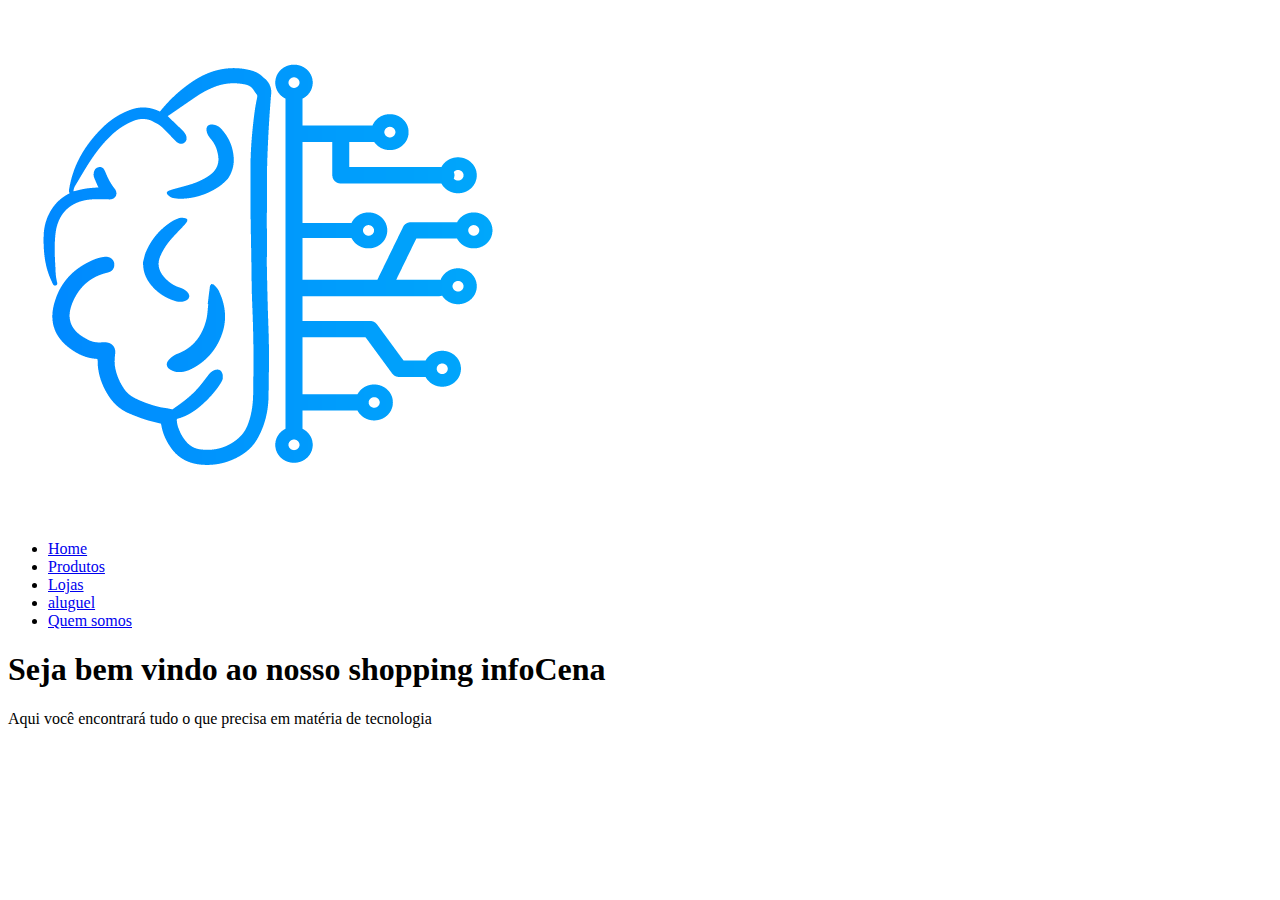
<file: index.html>
<!doctype html>
<html lang="pt-Br">
  <head>
    <!-- Required meta tags -->
    <meta charset="utf-8">
    <meta name="viewport" content="width=device-width, initial-scale=1">

    <title>Hello, world!</title>
  </head>
  <body>
    <nav class="">
        <div class=""></div>
          <div class="navbar-collapse" id="navbarNav">
              <img src="logo.png">
            <ul class="navbar-nav">
              <li class="nav-item">
                <a class="nav-link active" aria-current="page" href="#">Home</a>
              </li>
              <li class="nav-item">
                <a class="nav-link" href="produtos.html">Produtos</a>
              </li>
              <li class="nav-item">
                <a class="nav-link" href="lojas.html">Lojas</a>
              </li>
              <li class="nav-item">
                <a class="nav-link" href="aluguel.html">aluguel</a>
              </li>
              <li class="nav-item">
                <a class="nav-link" href="quem_somos.html">Quem somos</a>
              </li>
            </ul>
          </div>
        </div>
      </nav>

      <h1>Seja bem vindo ao nosso shopping infoCena</h1>
      <p>Aqui você encontrará tudo o que precisa em matéria de tecnologia</p>

  </body>
</html>
</file>
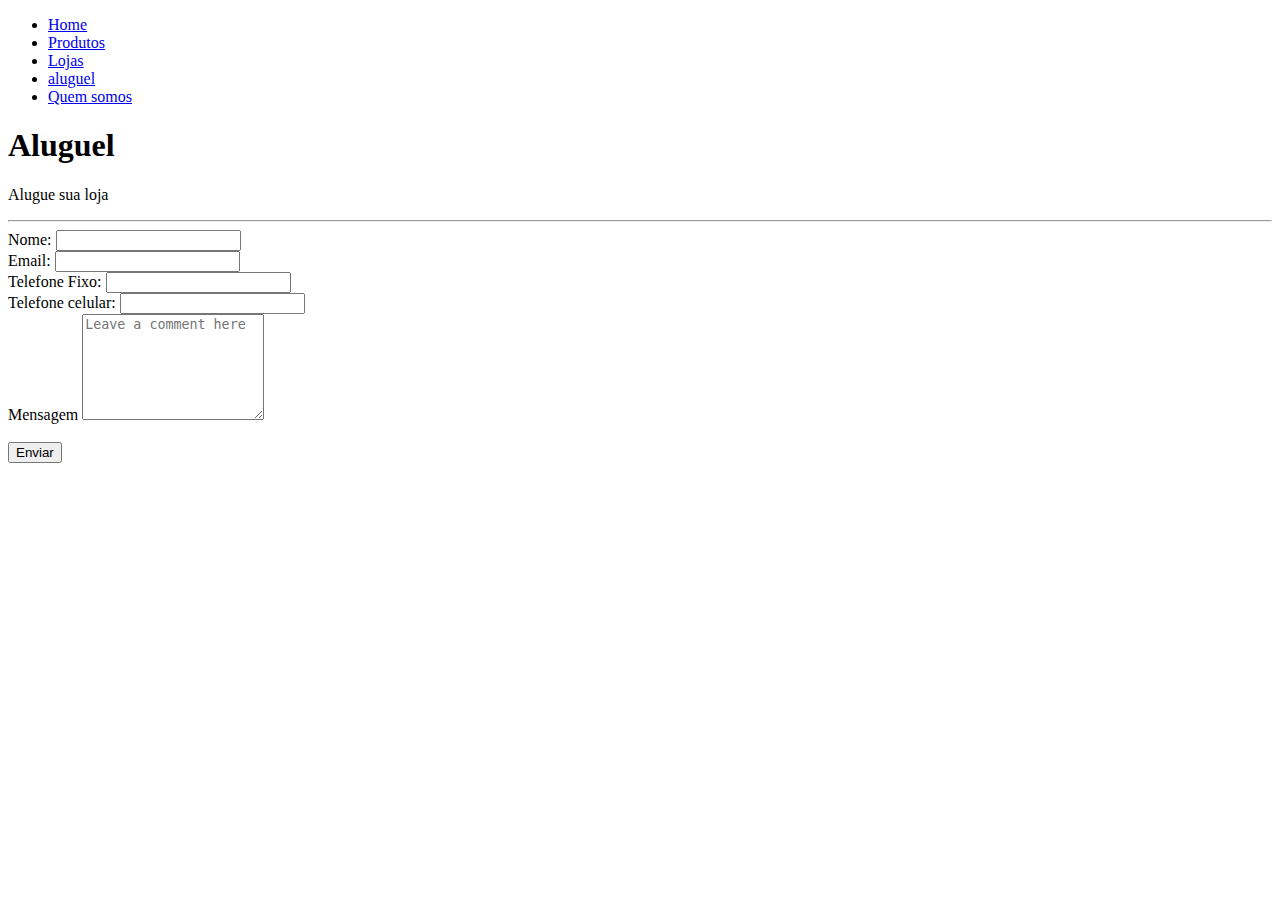
<file: aluguel.html>
<!doctype html>
<html lang="pt-Br">
  <head>
    <!-- Required meta tags -->
    <meta charset="utf-8">
    <meta name="viewport" content="width=device-width, initial-scale=1">

    <title>Hello, world!</title>
  </head>
  <body>
        <nav class="">
                <div class=""></div>
                  <div class="navbar-collapse" id="navbarNav">
                    <ul class="navbar-nav">
                      <li class="nav-item">
                        <a class="nav-link active" aria-current="page" href="index.html">Home</a>
                      </li>
                      <li class="nav-item">
                        <a class="nav-link" href="produtos.html">Produtos</a>
                      </li>
                      <li class="nav-item">
                        <a class="nav-link" href="lojas.html">Lojas</a>
                      </li>
                      <li class="nav-item">
                        <a class="nav-link" href="aluguel.html">aluguel</a>
                      </li>
                      <li class="nav-item">
                        <a class="nav-link" href="quem_somos.html">Quem somos</a>
                      </li>
                    </ul>
                  </div>
                </div>
              </nav>

      <h1>Aluguel</h1>
      <p>Alugue sua loja</p>
      <hr>
      <form class="">
            <div class="">
                    <label for="inputName4" class="form-label">Nome:</label>
                    <input type="text" class="form-control" id="inputName4">
                  </div>
            <div class="">
              <label for="inputEmail4" class="form-label">Email:</label>
              <input type="email" class="form-control" id="inputEmail4">
            </div>
            <div class="">
              <label for="inputFixo" class="form-label">Telefone Fixo:</label>
              <input type="text" class="form-control" id="inputFixo">
            </div>
            <div class="">
              <label for="inputCelular" class="form-label">Telefone celular:</label>
              <input type="text" class="form-control" id="inputCelular">
            </div>
            <div class="form-floating">
                    <label for="floatingTextarea2">Mensagem</label>
                    <textarea class="form-control" placeholder="Leave a comment here" id="floatingTextarea2" style="height: 100px"></textarea>
                  </div>
                  <br>
              <button type="su bmit" class="btn btn-primary">Enviar</button>
            </div>
          </form>
        
  </body>
</html>
</file>
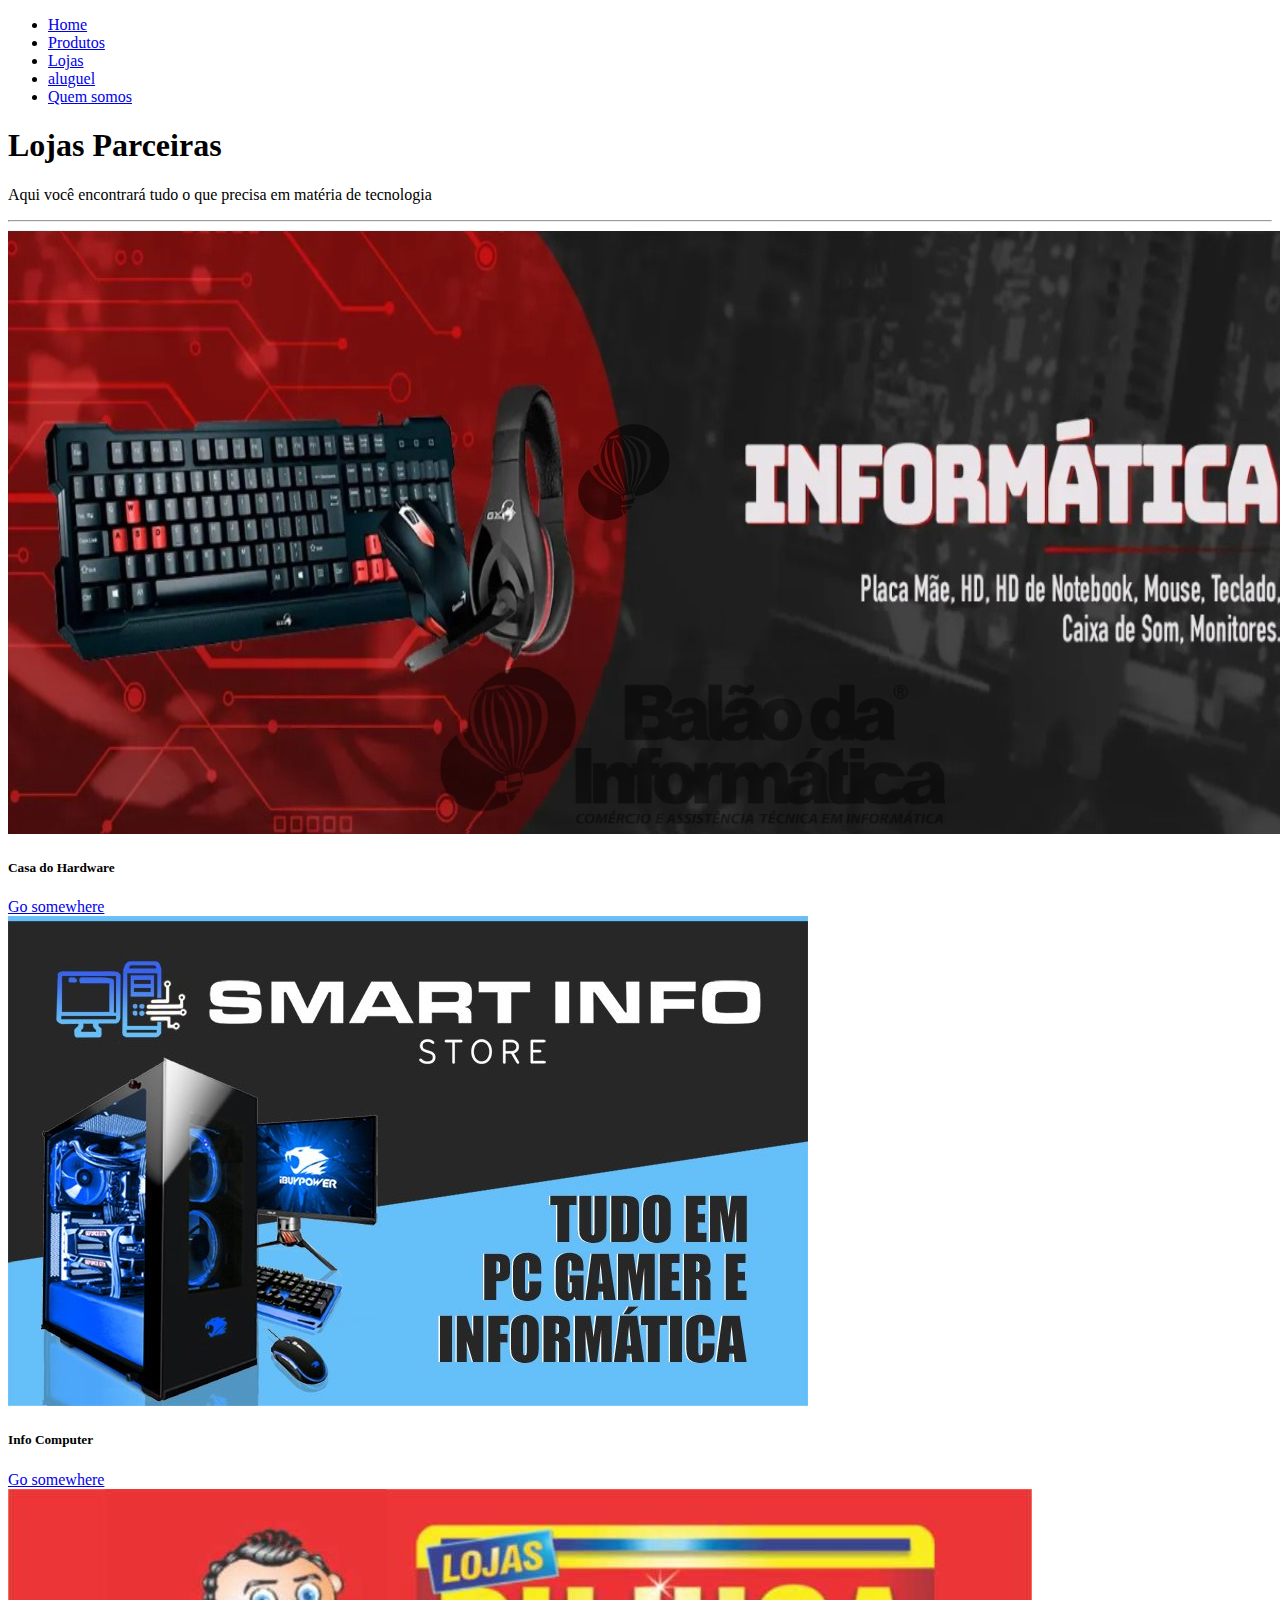
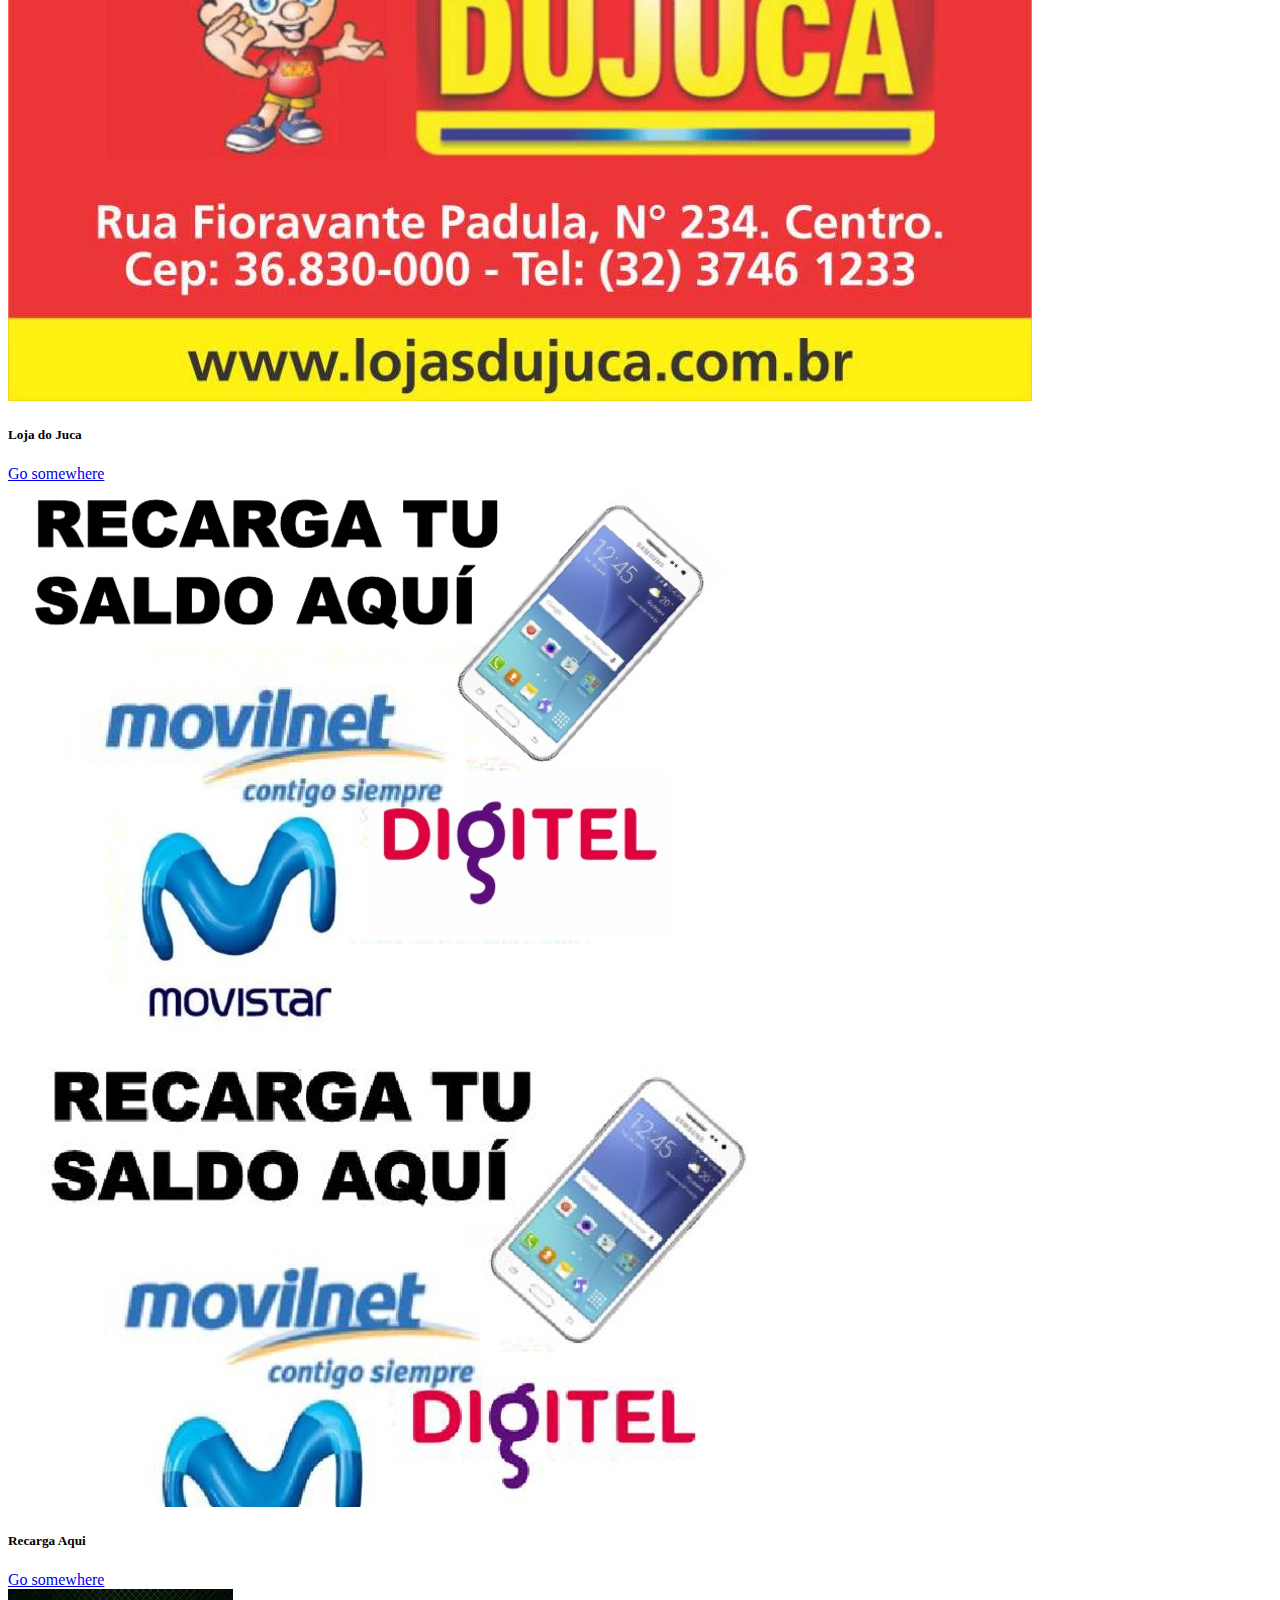
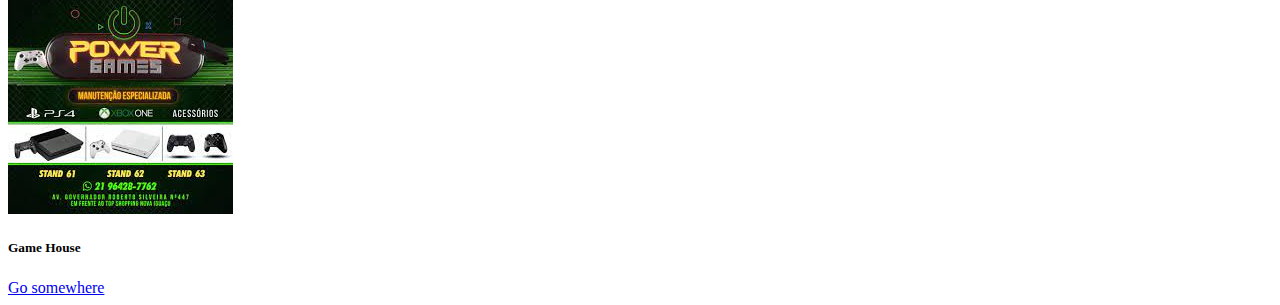
<file: lojas.html>
<!doctype html>
<html lang="pt-Br">
  <head>
    
    <!-- Required meta tags -->
    <meta charset="utf-8">
    <meta name="viewport" content="width=device-width, initial-scale=1">

    <title>Hello, world!</title>
  </head>
  <body>
        <nav class="">
                <div class=""></div>
                  <div class="navbar-collapse" id="navbarNav">
                    <ul class="navbar-nav">
                      <li class="nav-item">
                        <a class="nav-link active" aria-current="page" href="index.html">Home</a>
                      </li>
                      <li class="nav-item">
                        <a class="nav-link" href="produtos.html">Produtos</a>
                      </li>
                      <li class="nav-item">
                        <a class="nav-link" href="lojas.html">Lojas</a>
                      </li>
                      <li class="nav-item">
                        <a class="nav-link" href="aluguel.html">aluguel</a>
                      </li>
                      <li class="nav-item">
                        <a class="nav-link" href="quem_somos.html">Quem somos</a>
                      </li>
                    </ul>
                  </div>
                </div>
              </nav>

      <h1>Lojas Parceiras</h1>
      <p>Aqui você encontrará tudo o que precisa em matéria de tecnologia</p>
      <hr>
      <div class="card" style="width: 18rem;">
            <img src="lojaHardware.jpg" class="card-img-top" alt="...">
            <div class="card-body">
              <h5 class="card-title">Casa do Hardware</h5>
              <p class="card-text"></p>
              <a href="#" class="btn btn-primary">Go somewhere</a>
            </div>
          </div>
          <div class="card" style="width: 18rem;">
                <img src="InfoComputer.jpg" class="card-img-top" alt="...">
                <div class="card-body">
                  <h5 class="card-title">Info Computer</h5>
                  <p class="card-text"></p>
                  <a href="#" class="btn btn-primary">Go somewhere</a>
                </div>
              </div>
              <div class="card" style="width: 18rem;">
                    <img src="logo-loja-do-juca.jpg" class="card-img-top" alt="...">
                    <div class="card-body">
                      <h5 class="card-title">Loja do Juca</h5>
                      <p class="card-text"></p>
                      <a href="#" class="btn btn-primary">Go somewhere</a>
                    </div>
                  </div>
                  <div class="card" style="width: 18rem;">
                        <img src="1636197184.png" class="card-img-top" alt="...">
                        <div class="card-body">
                          <h5 class="card-title">Recarga Aqui</h5>
                          <p class="card-text"></p>
                          <a href="#" class="btn btn-primary">Go somewhere</a>
                        </div>
                      </div>
                      <div class="card" style="width: 18rem;">
                            <img src="gameHouse.png" class="card-img-top" alt="...">
                            <div class="card-body">
                              <h5 class="card-title">Game House</h5>
                              <p class="card-text"></p>
                              <a href="#" class="btn btn-primary">Go somewhere</a>
                            </div>
                          </div>

  </body>
</html>
</file>
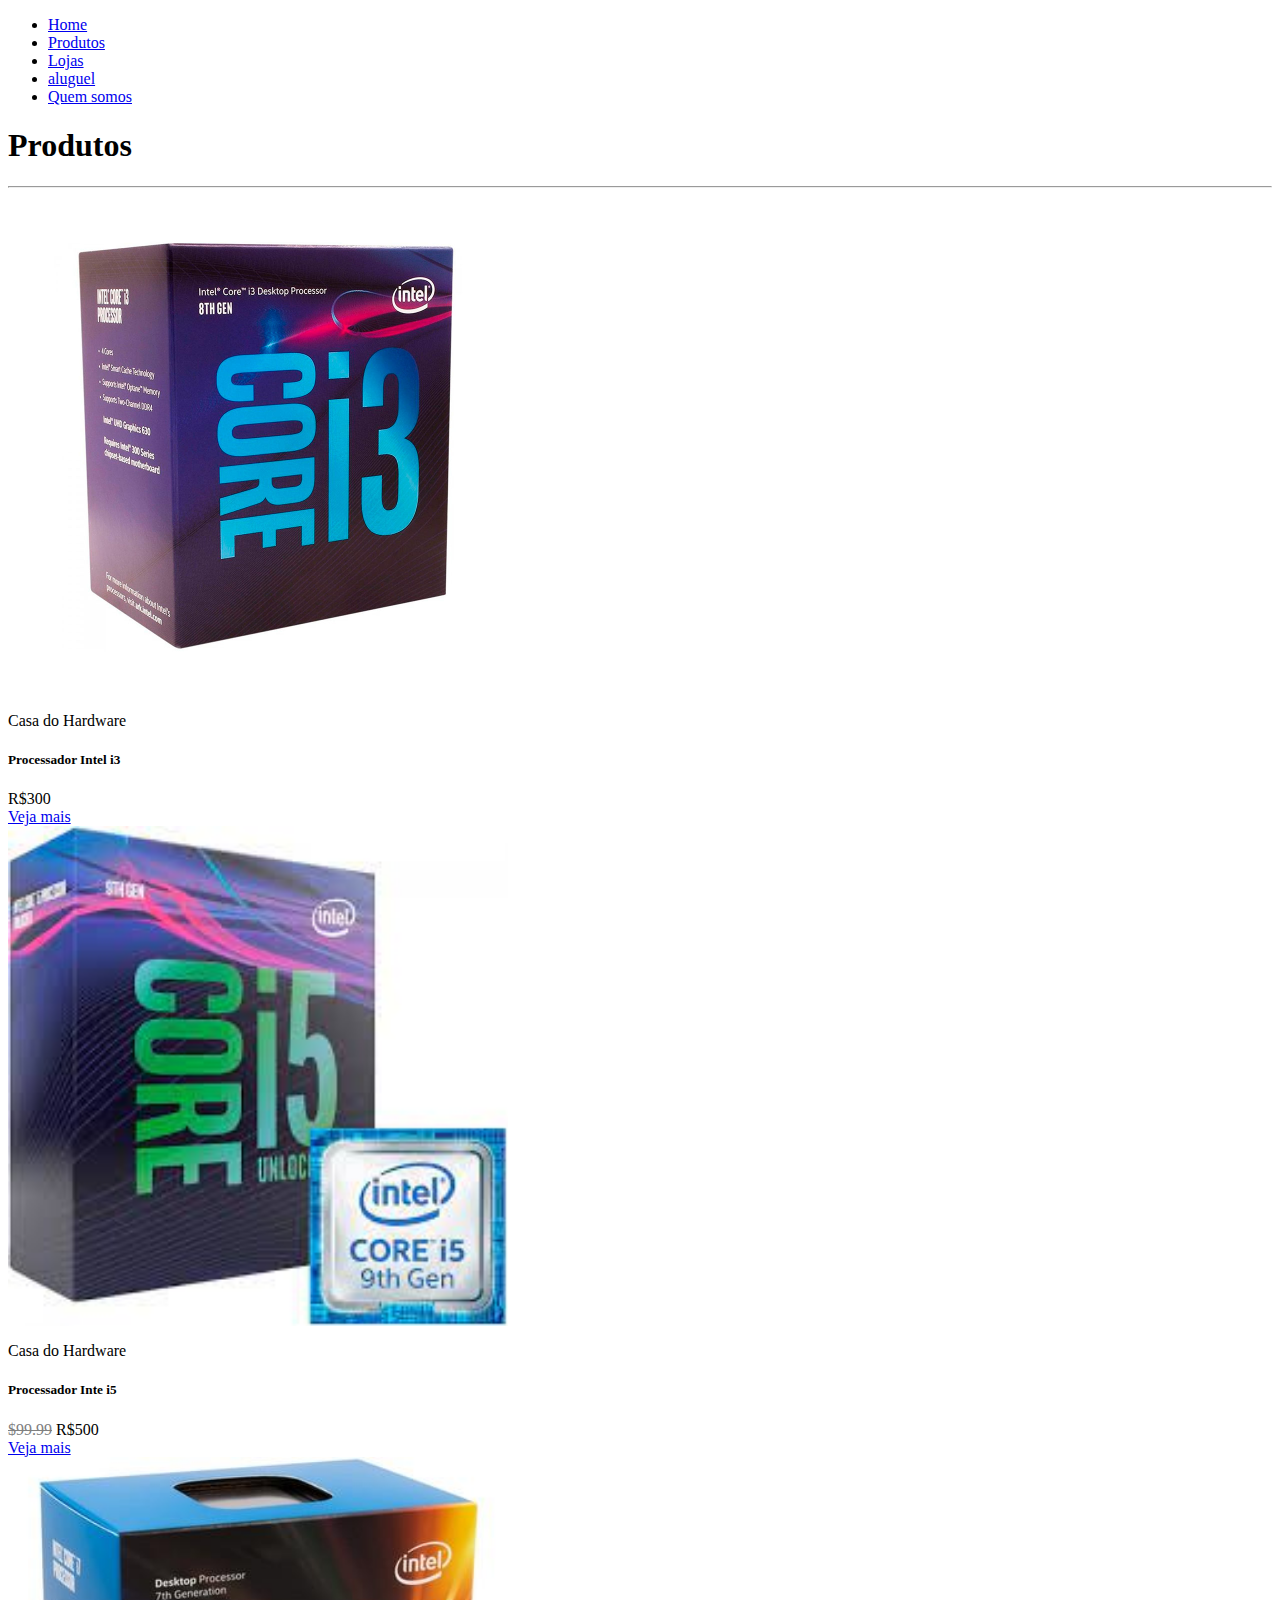
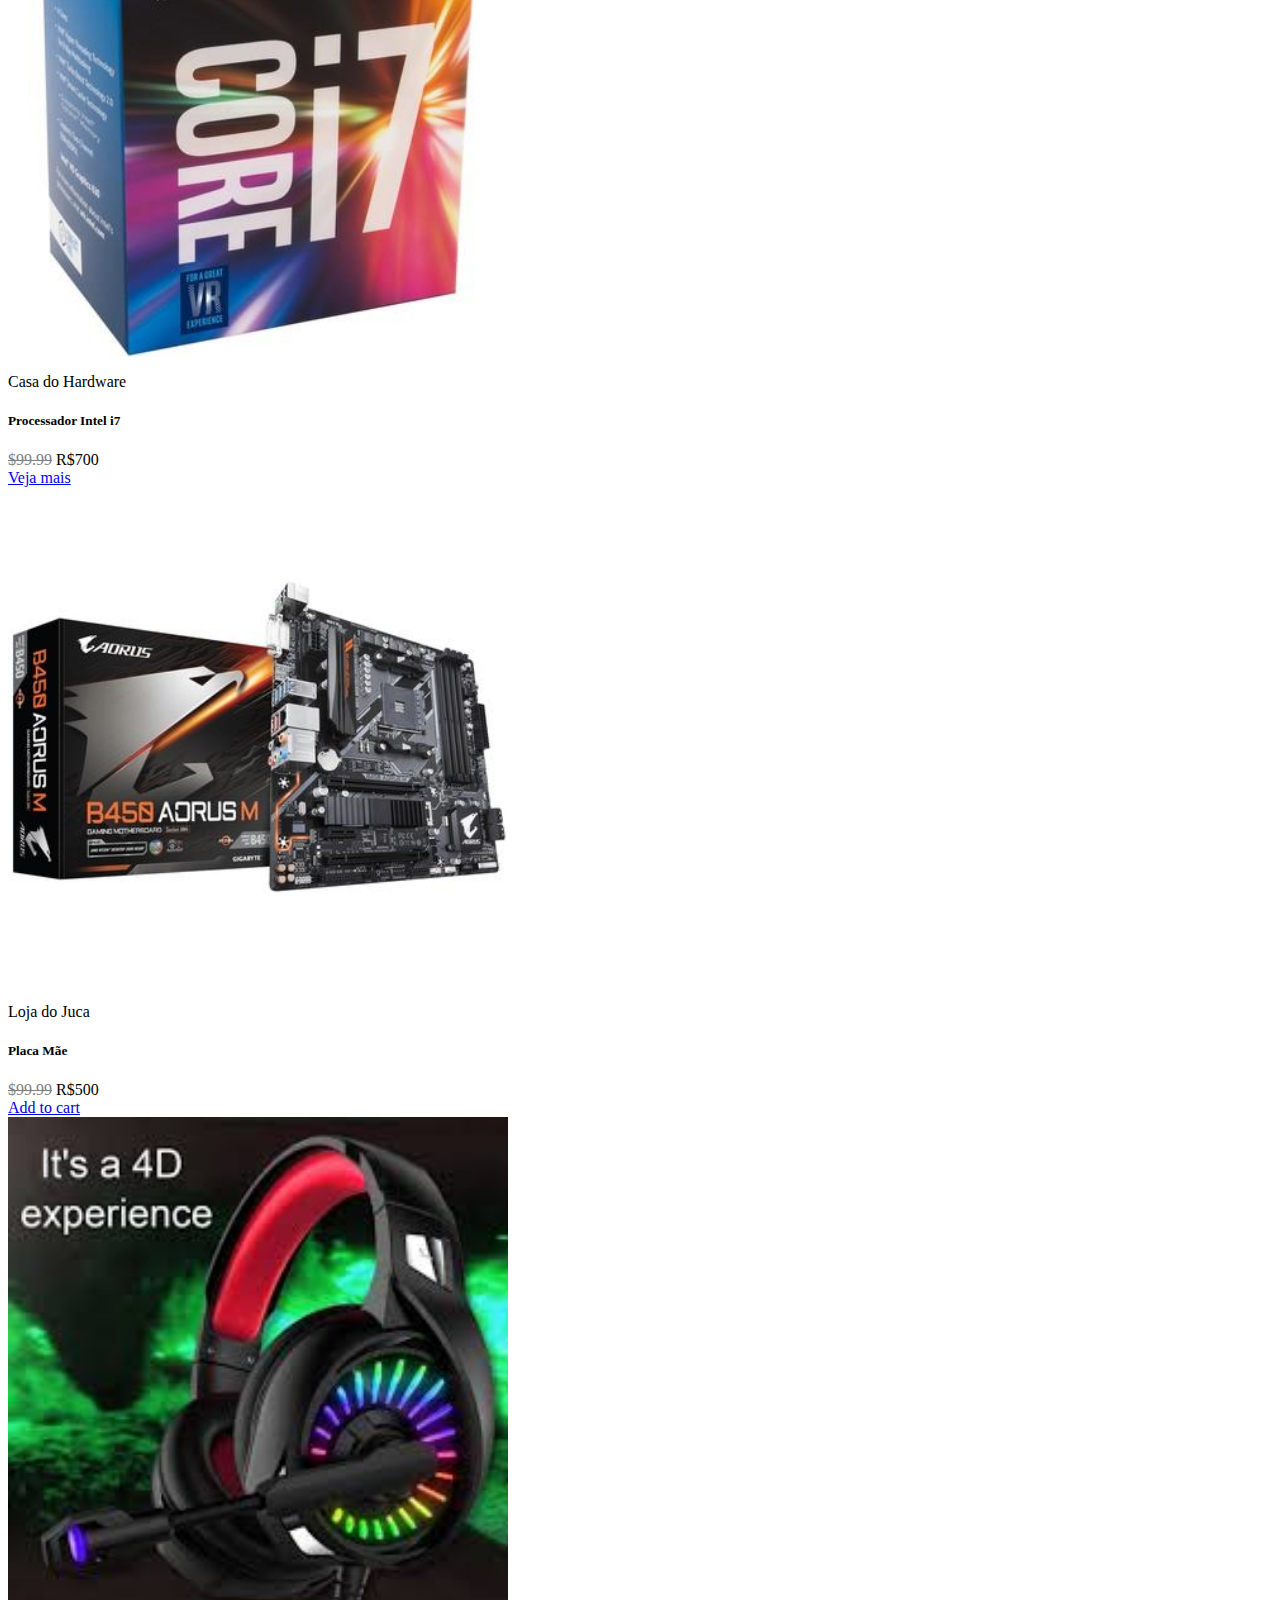
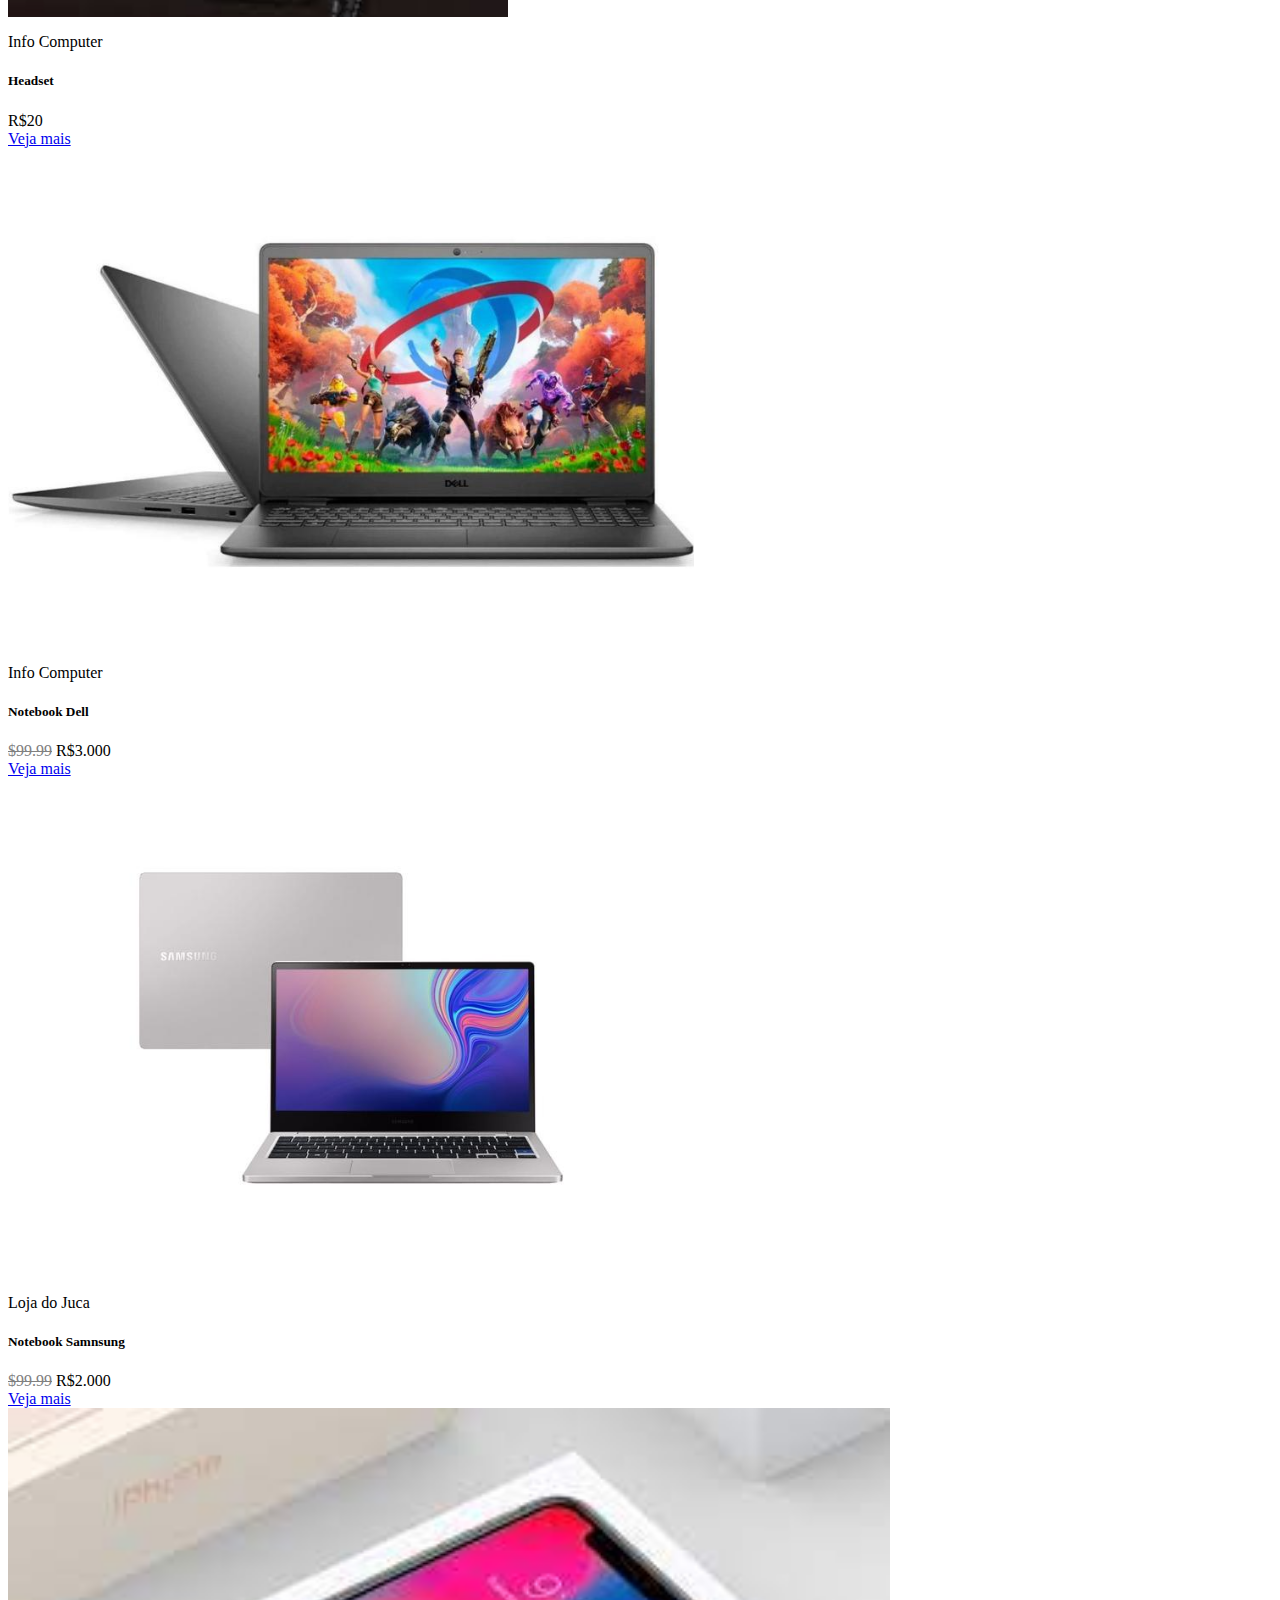
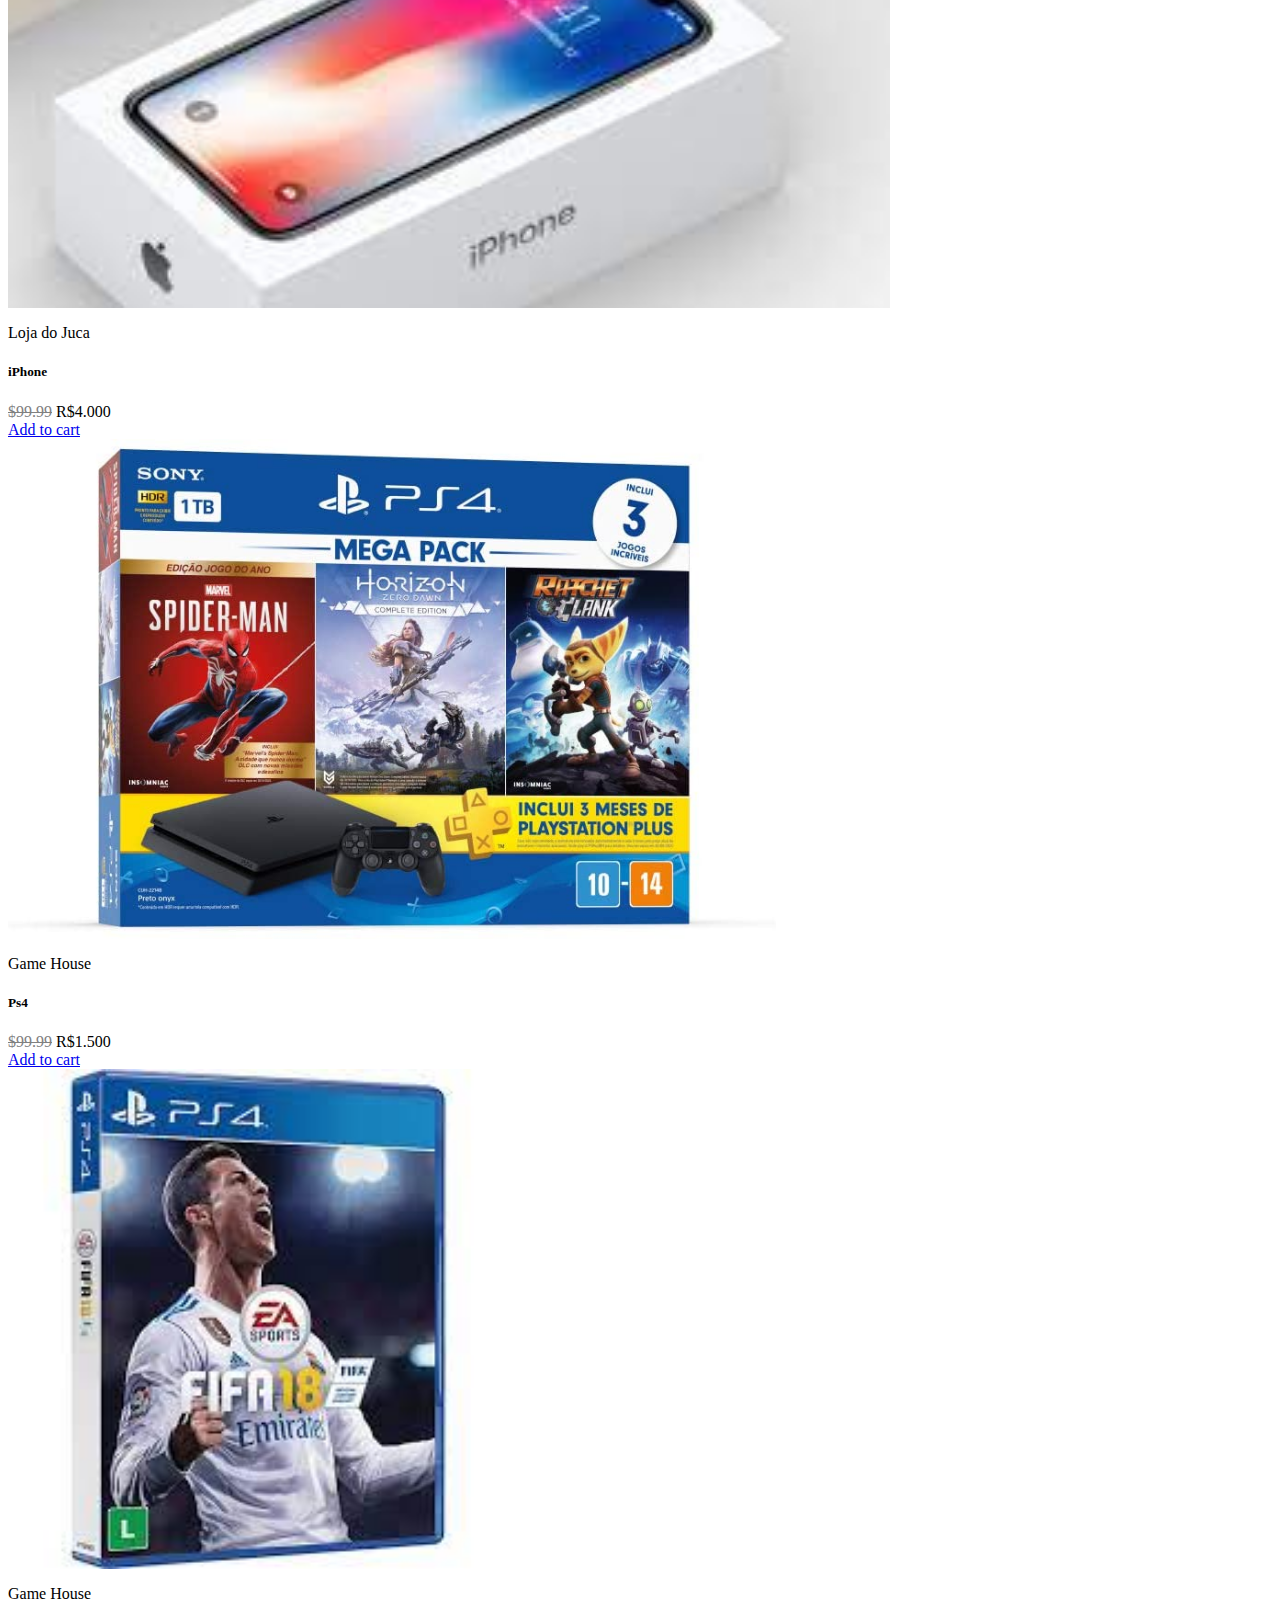
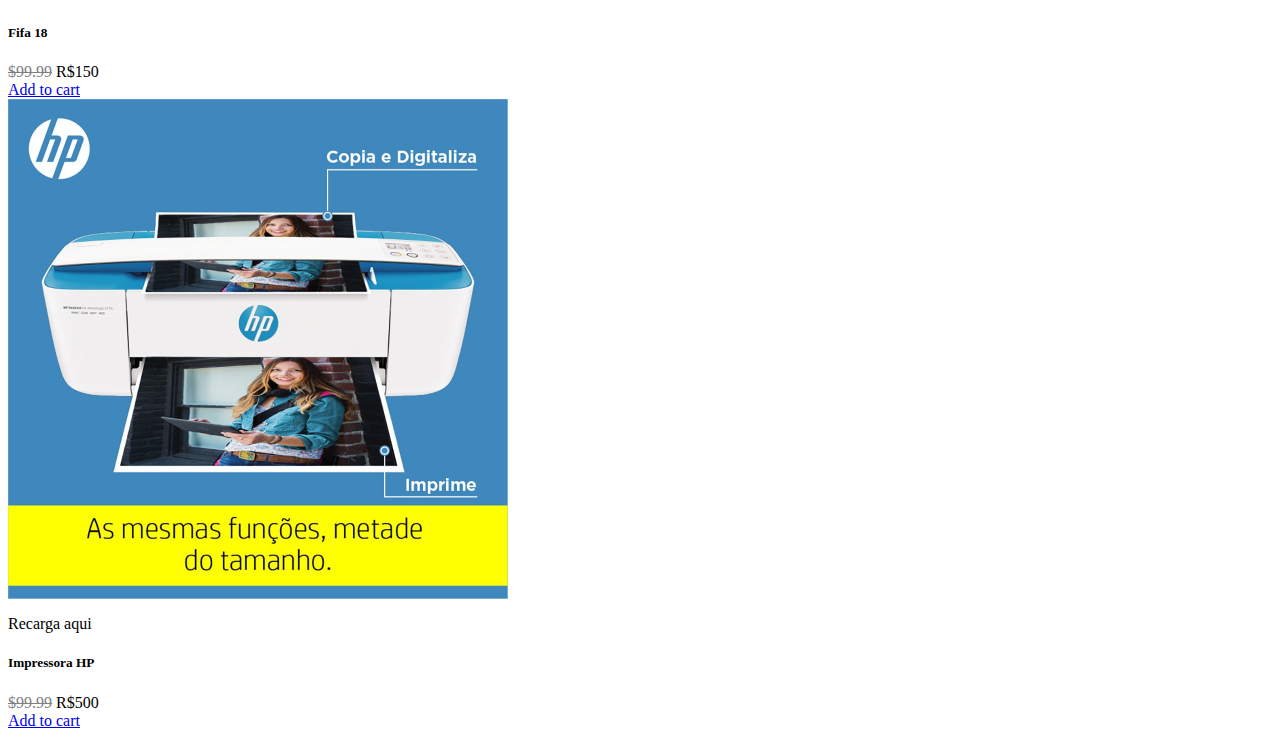
<file: produtos.html>
<!doctype html>
<html lang="pt-Br">
  <head>
    <link rel="stylesheet" href="style.css">
    <!-- Required meta tags -->
    <meta charset="utf-8">
    <meta name="viewport" content="width=device-width, initial-scale=1">

    <title>Hello, world!</title>
  </head>
  <body>
    <nav class="">
        <div class=""></div>
          <div class="navbar-collapse" id="navbarNav">
            <ul class="navbar-nav">
              <li class="nav-item">
                <a class="nav-link active" aria-current="page" href="index.html">Home</a>
              </li>
              <li class="nav-item">
                <a class="nav-link" href="produtos.html">Produtos</a>
              </li>
              <li class="nav-item">
                <a class="nav-link" href="lojas.html">Lojas</a>
              </li>
              <li class="nav-item">
                <a class="nav-link" href="aluguel.html">aluguel</a>
              </li>
              <li class="nav-item">
                <a class="nav-link" href="quem_somos.html">Quem somos</a>
              </li>
            </ul>
          </div>
        </div>
      </nav>

      <h1>Produtos</h1>
      <hr>
            <!-- Section-->
            <section class="py-5">
                <div class="container px-4 px-lg-5 mt-5">
                    <div class="row gx-4 gx-lg-5 row-cols-2 row-cols-md-3 row-cols-xl-4 justify-content-center">
                        <div class="col mb-5">
                            <div class="card h-100">
                                <!-- Product image-->
                                <img class="card-img-top" src="processador-intel-core-i3-9300-3-70ghz-8mb-lga-1151-bx80684i39300-1.jpg" alt="..." />
                                <!-- Product details-->
                                <p>Casa do Hardware</p>
                                <div class="card-body p-4">
                                    <div class="text-center">
                                        <!-- Product name-->
                                        <h5 class="fw-bolder">Processador Intel i3</h5>
                                        <!-- Product price-->
                                        <span class="preço2">R$300</span>
                                    </div>
                                </div>
                                <!-- Product actions-->
                                <div class="card-footer p-4 pt-0 border-top-0 bg-transparent">
                                    <div class="text-center"><a class="btn btn-outline-dark mt-auto" href="#">Veja mais</a></div>
                                </div>
                            </div>
                        </div>
                        <div class="col mb-5">
                            <div class="card h-100">
                                <!-- Product image-->
                                <img class="card-img-top" src="core5.png" alt="..." />
                                <!-- Product details-->
                                <p>Casa do Hardware</p>
                                <div class="card-body p-4">
                                    <div class="text-center">
                                        <!-- Product name-->
                                        <h5 class="fw-bolder">Processador Inte i5</h5>
                                        <!-- Product price-->
                                        <span class="preço1" style="color:gray;"><strike>$99.99</strike></span>
                                        <span class="preço2">R$500</span>
                                    </div>
                                </div>
                                <!-- Product actions-->
                                <div class="card-footer p-4 pt-0 border-top-0 bg-transparent">
                                    <div class="text-center"><a class="btn btn-outline-dark mt-auto" href="#">Veja mais</a></div>
                                </div>
                            </div>
                        </div>
                        <div class="col mb-5">
                            <div class="card h-100">
                                <!-- Product image-->
                                <img class="card-img-top" src="core7.jpg" alt="..." />
                                <!-- Product details-->
                                <p>Casa do Hardware</p>
                                <div class="card-body p-4">
                                    <div class="text-center">
                                        <!-- Product name-->
                                        <h5 class="fw-bolder">Processador Intel i7</h5>
                                        <!-- Product price-->
                                        <span class="preço1" style="color:gray;"><strike>$99.99</strike></span>
                                        <span class="preço2">R$700</span>
                                    </div>
                                </div>
                                <!-- Product actions-->
                                <div class="card-footer p-4 pt-0 border-top-0 bg-transparent">
                                    <div class="text-center"><a class="btn btn-outline-dark mt-auto" href="#">Veja mais</a></div>
                                </div>
                            </div>
                        </div>
                        <div class="col mb-5">
                            <div class="card h-100">
                                <!-- Product image-->
                                <img class="card-img-top" src="placa-mae-gigabyte-para-amd-am4-b450-aorus-m-ddr4__1541532560_g.jpg" alt="..." />
                                <!-- Product details-->
                                <p>Loja do Juca</p>
                                <div class="card-body p-4">
                                    <div class="text-center">
                                        <!-- Product name-->
                                        <h5 class="fw-bolder">Placa Mãe</h5>
                                        <!-- Product price-->
                                        <span class="preço1" style="color:gray;"><strike>$99.99</strike></span>
                                        <span class="preço2">R$500</span>
                                    </div>
                                </div>
                                <!-- Product actions-->
                                <div class="card-footer p-4 pt-0 border-top-0 bg-transparent">
                                    <div class="text-center"><a class="btn btn-outline-dark mt-auto" href="#">Add to cart</a></div>
                                </div>
                            </div>
                        </div>
                        </div>
                    </div>
                </div>
            </header>
                <div class="container px-4 px-lg-5 mt-5">
                    <div class="row gx-4 gx-lg-5 row-cols-2 row-cols-md-3 row-cols-xl-4 justify-content-center">
                        <div class="col mb-5">
                            <div class="card h-100">
                                <!-- Product image-->
                                <img class="card-img-top" src="headset.png" alt="..." />
                                <!-- Product details-->
                                <p>Info Computer</p>
                                <div class="card-body p-4">
                                    <div class="text-center">
                                        <!-- Product name-->
                                        <h5 class="fw-bolder">Headset</h5>
                                        <!-- Product price-->
                                        <span class="preço2">R$20</span>
                                    </div>
                                </div>
                                <!-- Product actions-->
                                <div class="card-footer p-4 pt-0 border-top-0 bg-transparent">
                                    <div class="text-center"><a class="btn btn-outline-dark mt-auto" href="#">Veja mais</a></div>
                                </div>
                            </div>
                        </div>
                        <div class="col mb-5">
                            <div class="card h-100">
                                <!-- Product image-->
                                <img class="card-img-top" src="notebook.jpg" alt="..." />
                                <!-- Product details-->
                                <p>Info Computer</p>
                                <div class="card-body p-4">
                                    <div class="text-center">
                                        <!-- Product name-->
                                        <h5 class="fw-bolder">Notebook Dell</h5>
                                        <!-- Product price-->
                                        <span class="preço1" style="color:gray;"><strike>$99.99</strike></span>
                                        <span class="preço2">R$3.000</span>
                                    </div>
                                </div>
                                <!-- Product actions-->
                                <div class="card-footer p-4 pt-0 border-top-0 bg-transparent">
                                    <div class="text-center"><a class="btn btn-outline-dark mt-auto" href="#">Veja mais</a></div>
                                </div>
                            </div>
                        </div>
                        <div class="col mb-5">
                            <div class="card h-100">
                                <!-- Product image-->
                                <img class="card-img-top" src="samsung.jpg" alt="..." />
                                <!-- Product details-->
                                <p>Loja do Juca</p>
                                <div class="card-body p-4">
                                    <div class="text-center">
                                        <!-- Product name-->
                                        <h5 class="fw-bolder">Notebook Samnsung</h5>
                                        <!-- Product price-->
                                        <span class="preço1" style="color:gray;"><strike>$99.99</strike></span>
                                        <span class="preço2">R$2.000</span>
                                    </div>
                                </div>
                                <!-- Product actions-->
                                <div class="card-footer p-4 pt-0 border-top-0 bg-transparent">
                                    <div class="text-center"><a class="btn btn-outline-dark mt-auto" href="#">Veja mais</a></div>
                                </div>
                            </div>
                        </div>
                        <div class="col mb-5">
                            <div class="card h-100">
                                <!-- Product image-->
                                <img class="card-img-top" src="iPhone.png" alt="..." />
                                <!-- Product details-->
                                <p>Loja do Juca</p>
                                <div class="card-body p-4">
                                    <div class="text-center">
                                        <!-- Product name-->
                                        <h5 class="fw-bolder">iPhone</h5>
                                        <!-- Product price-->
                                        <span class="preço1" style="color:gray;"><strike>$99.99</strike></span>
                                        <span class="preço2">R$4.000</span>
                                    </div>
                                </div>
                                <!-- Product actions-->
                                <div class="card-footer p-4 pt-0 border-top-0 bg-transparent">
                                    <div class="text-center"><a class="btn btn-outline-dark mt-auto" href="#">Add to cart</a></div>
                                </div>
                            </div>
                        </div>
                        <div class="col mb-5">
                                <div class="card h-100">
                                    <!-- Product image-->
                                    <img class="card-img-top" src="ps4.jpg" alt="..." />
                                    <!-- Product details-->
                                    <p>Game House</p>
                                    <div class="card-body p-4">
                                        <div class="text-center">
                                            <!-- Product name-->
                                            <h5 class="fw-bolder">Ps4</h5>
                                            <!-- Product price-->
                                            <span class="preço1" style="color:gray;"><strike>$99.99</strike></span>
                                            <span class="preço2">R$1.500</span>
                                        </div>
                                    </div>
                                    <!-- Product actions-->
                                    <div class="card-footer p-4 pt-0 border-top-0 bg-transparent">
                                        <div class="text-center"><a class="btn btn-outline-dark mt-auto" href="#">Add to cart</a></div>
                                    </div>
                                </div>
                            </div>
                            <div class="col mb-5">
                                    <div class="card h-100">
                                        <!-- Product image-->
                                        <img class="card-img-top" src="fifa 18.png" alt="..." />
                                        <!-- Product details-->
                                        <p>Game House</p>
                                        <div class="card-body p-4">
                                            <div class="text-center">
                                                <!-- Product name-->
                                                <h5 class="fw-bolder">Fifa 18</h5>
                                                <!-- Product price-->
                                                <span class="preço1" style="color:gray;"><strike>$99.99</strike></span>
                                                <span class="preço2">R$150</span>
                                            </div>
                                        </div>
                                        <!-- Product actions-->
                                        <div class="card-footer p-4 pt-0 border-top-0 bg-transparent">
                                            <div class="text-center"><a class="btn btn-outline-dark mt-auto" href="#">Add to cart</a></div>
                                        </div>
                                    </div>
                                </div>
                                <div class="col mb-5">
                                        <div class="card h-100">
                                            <!-- Product image-->
                                            <img class="card-img-top" src="hp.jpg" alt="..." />
                                            <!-- Product details-->
                                            <p>Recarga aqui</p>
                                            <div class="card-body p-4">
                                                <div class="text-center">
                                                    <!-- Product name-->
                                                    <h5 class="fw-bolder">Impressora HP</h5>
                                                    <!-- Product price-->
                                                    <span class="preço1" style="color:gray;"><strike>$99.99</strike></span>
                                                    <span class="preço2">R$500</span>
                                                </div>
                                            </div>
                                            <!-- Product actions-->
                                            <div class="card-footer p-4 pt-0 border-top-0 bg-transparent">
                                                <div class="text-center"><a class="btn btn-outline-dark mt-auto" href="#">Add to cart</a></div>
                                            </div>
                                        </div>
                                    </div>
                        </div>
                    </div>
                </div>
        </section>
  </body>
</html>
</file>
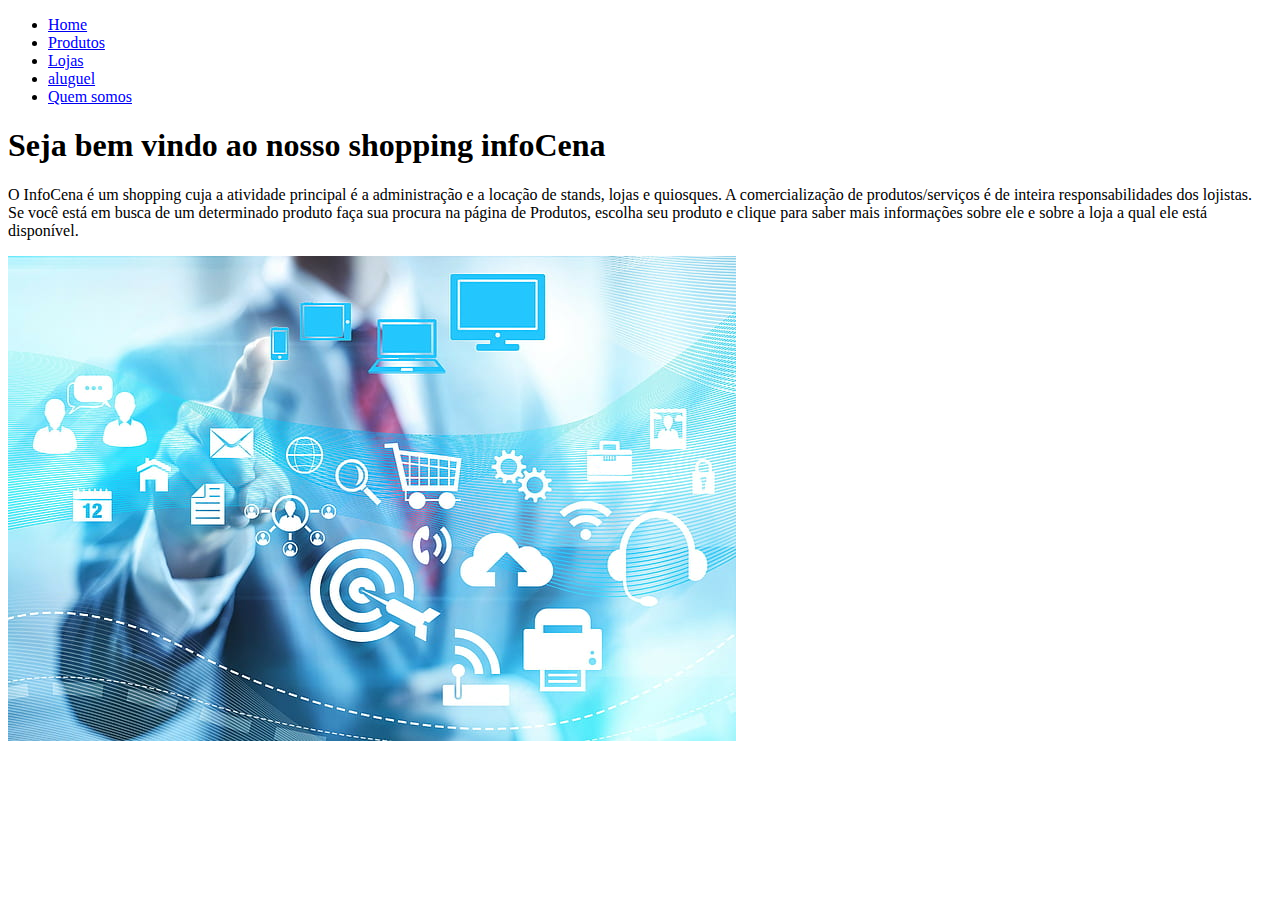
<file: quem_somos.html>
<!doctype html>
<html lang="pt-Br">
  <head>
    <!-- Required meta tags -->
    <meta charset="utf-8">
    <meta name="viewport" content="width=device-width, initial-scale=1">

    <title>Hello, world!</title>
  </head>
  <body>
    <nav class="">
        <div class=""></div>
          <div class="navbar-collapse" id="navbarNav">
            <ul class="navbar-nav">
              <li class="nav-item">
                <a class="nav-link active" aria-current="page" href="index.html">Home</a>
              </li>
              <li class="nav-item">
                <a class="nav-link" href="produtos.html">Produtos</a>
              </li>
              <li class="nav-item">
                <a class="nav-link" href="lojas.html">Lojas</a>
              </li>
              <li class="nav-item">
                <a class="nav-link" href="aluguel.html">aluguel</a>
              </li>
              <li class="nav-item">
                <a class="nav-link" href="quem_somos.html">Quem somos</a>
              </li>
            </ul>
          </div>
        </div>
      </nav>

      <h1>Seja bem vindo ao nosso shopping infoCena</h1>
      <p>O InfoCena é um shopping cuja a
        atividade principal é a administração e a
        locação de stands, lojas e quiosques. A
        comercialização de produtos/serviços é
        de inteira responsabilidades dos
        lojistas.
        Se você está em busca de um
        determinado produto faça sua procura
        na página de Produtos, escolha seu
        produto e clique para saber mais
        informações sobre ele e sobre a loja a
        qual ele está disponível.</p>
        
        <img src="loja.jpg" alt="">
        
  </body>
</html>
</file>
<file: style.css>
section img{
    display: block;
    height: 500px;
}
</file>
